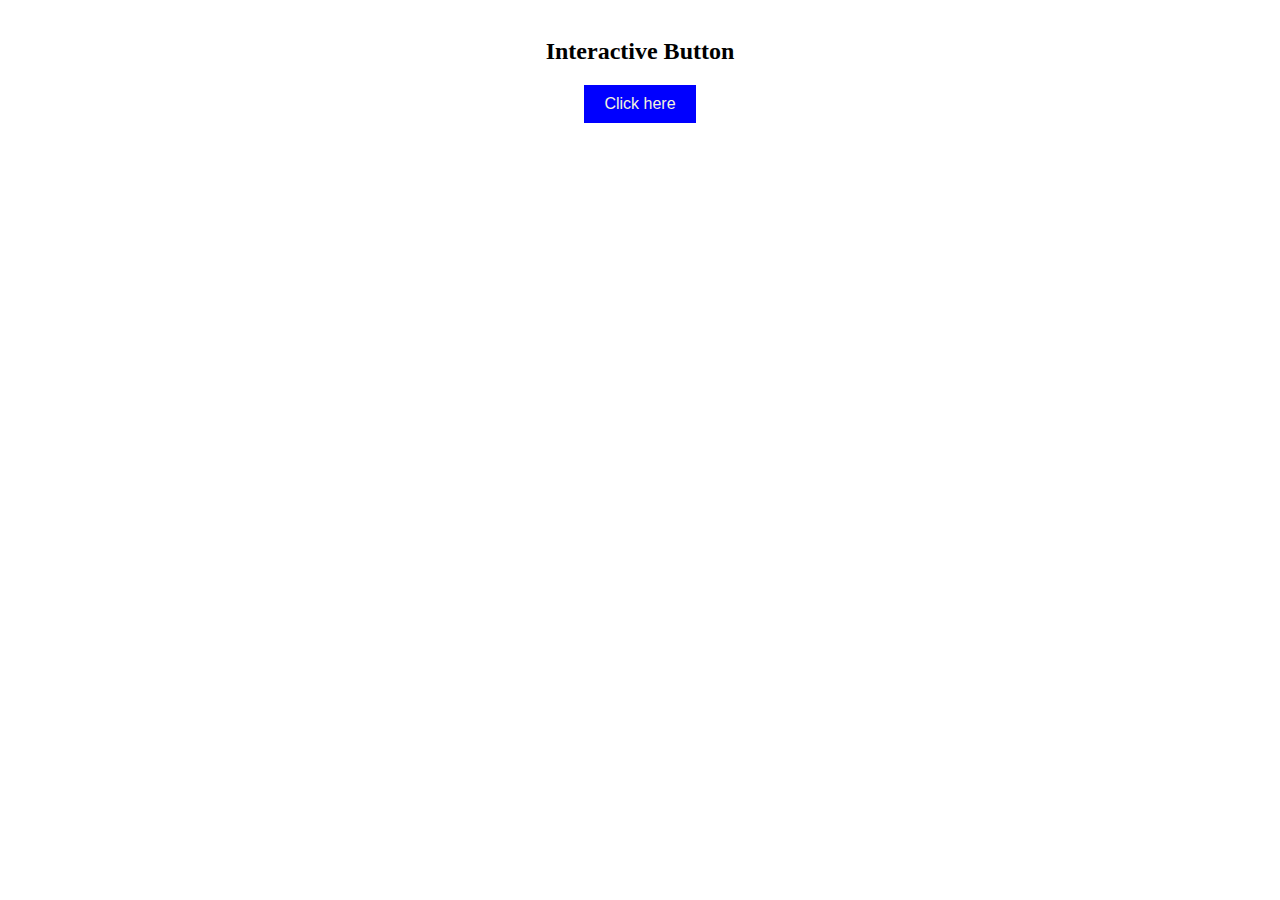
<file: Interractivebutton.html>
<!DOCTYPE html>
<html lang="en">
<head>
    <meta charset="UTF-8">
    <meta name="viewport" content="width=device-width, initial-scale=1.0">
    <title>Interactive Button</title>
    <style>
        body{
            text-align: center;
            padding-top: 10px;

        }
        button{
            padding: 10px 20px;
            background-color: blue;
            color: beige;
            border: none;
            font-size: 16px;
        }
        button:hover{
            background-color: #0056b3;
        }
    </style>
</head>
<body>
    <h2>Interactive Button</h2>
    <button onclick="changeColor()">Click here</button>
    <script src="script.js"></script>
</body>
</html>
</file>
